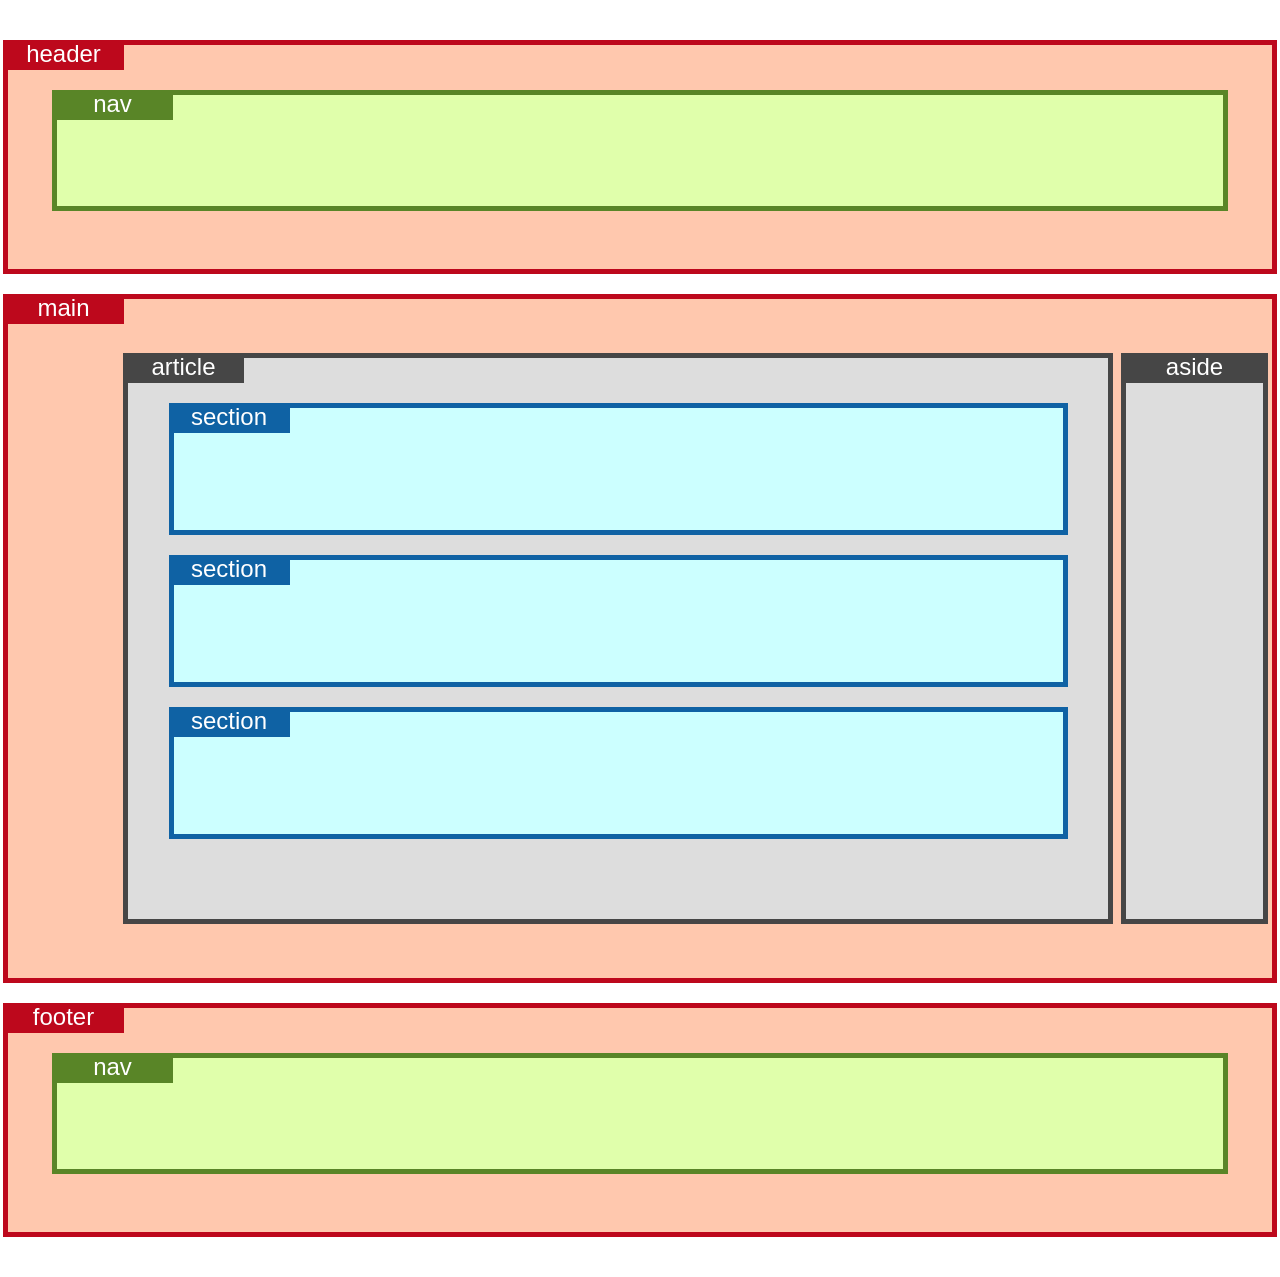
<file: index.html>
<!DOCTYPE html>
<html lang="en">
<head>
    <meta charset="UTF-8">
    <meta name="viewport" content="width=device-width, initial-scale=1.0">
    <link rel="stylesheet" href="style.css">
    <title>aula de HTML semantico e css</title>
</head>
<body>

    <header>
        <p>header</p>
        <nav><p>nav</p></nav>
    </header>
    <main>
        <p>main</p>
        <article>
            <p>article</p>
            <section><p>section</p></section>
            <section><p>section</p></section>
            <section><p>section</p></section>
        </article>
        <aside><p>aside</p></aside>
    </main>
    <footer>
        <p>footer</p>
        <nav><p>nav</p></nav>
    </footer>

</body>
</html>
</file>
<file: style.css>
*{
    margin: 20px auto;
    align-items: center;
    justify-content: center;
}
header {
    background-color: #FFC8AE;
    border: 5px solid #BD081C;
    width: 1264px;
    height: 224px;
}
nav {
    background-color: #E0FFAB;
    border: 5px solid #598527;
    width: 1166px;
    height:111px;
}
main {
    background-color: #FFC8AE;
    border: 5px solid #BD081C;
    width: 1264px;
    height:679px;
    display: flex;
}
article{
    background-color: #dddddd;
    border: 5px solid #464646;
    width: 980px;
    height:561px;
}
section {
    background-color: #CCFFFF;
    border: 5px solid #0F62A4;
    width: 889px;
    height:122px;
}
aside{
background-color: #dddddd;
    border: 5px solid #464646;
    width: 137px;
    height:561px;
}

footer {
    background-color: #FFC8AE;
    border: 5px solid #BD081C;
    width: 1264px;
    height: 224px;
}
p{
    color: #ffffff;
    font-size: 24px;
    font-family: Inter, sans-serif;
    color: #ffffff;
    font-size: 24px;
    font-family: Inter, sans-serif;
    width: 121px;
    height:30px;
    text-align: center;
    margin: -5px;
    margin-bottom: auto;
}
main > p{
    background-color: #BD081C;
}
header > p{
    background-color: #BD081C;
}
nav > p{
    background-color: #598527;
}
article > p{
    background-color: #464646;
}
section > p{
    background-color: #0F62A4;
}
aside > p{
    background-color: #464646;
    width: 147px;
}

footer > p{
    background-color: #BD081C;
}
</file>
